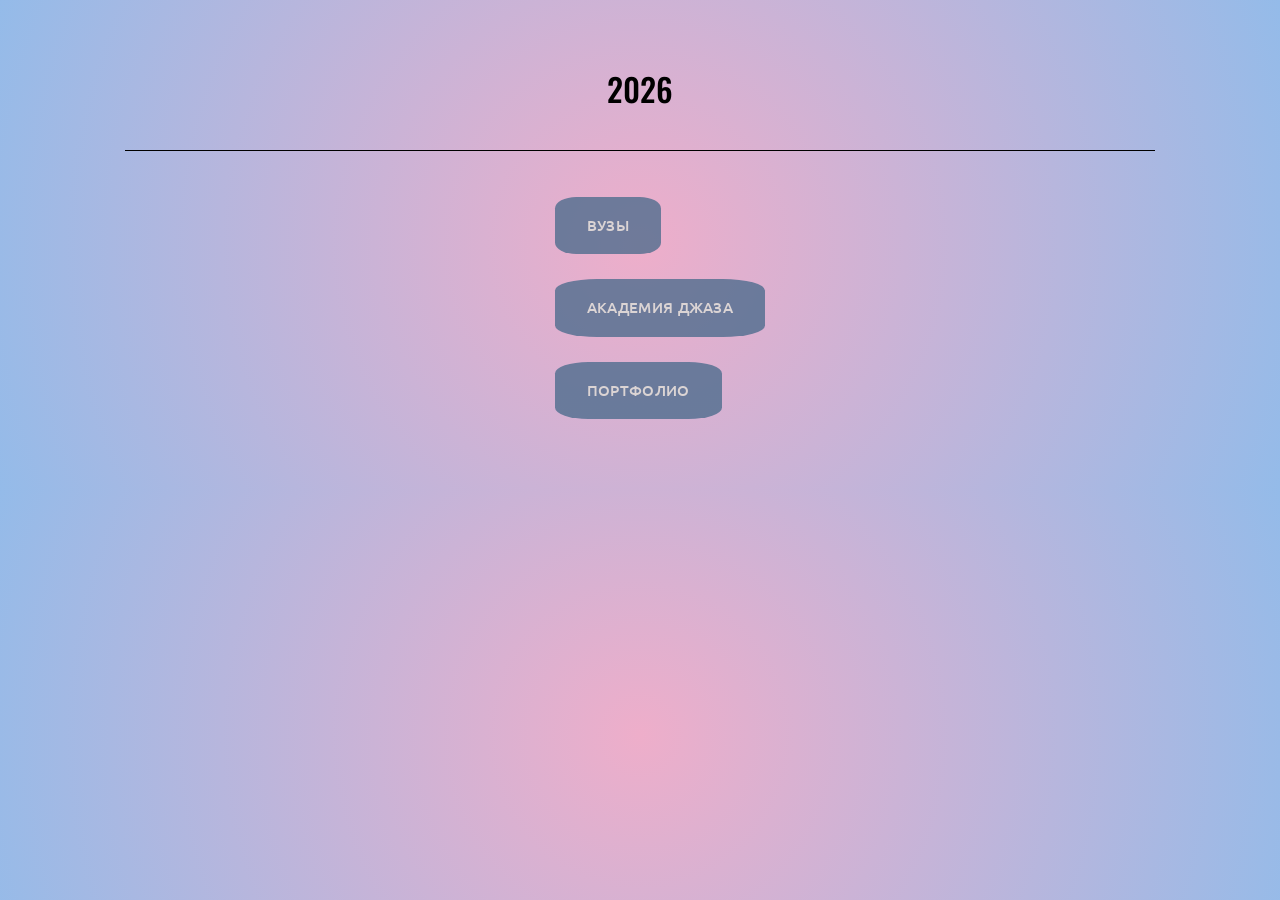
<file: index.html>
<!doctype html>
<html lang="ru">
  <head>
    <meta charset="UTF-8" />
    <meta name="viewport" content="width=device-width, initial-scale=1.0" />
    <title>Планы</title>
    <link rel="stylesheet" href="./css/normalize.css" />
    <link rel="stylesheet" href="./css/fonts.css" />
    <link rel="stylesheet" href="./css/index.css" />
  </head>
  <body>
    <header class="header">
      <div id="header" class="container header-container">
        <h1 class="l">2026</h1>
      </div>
    </header>
    <div class="container container-2">
      <ul>
        <li class="li">
          <a class="a" href="./поступление 2026/index.html">Вузы</a>
        </li>
        <li class="li">
          <a class="a" href="./Акадмия Джаза/index.html">Академия Джаза</a>
        </li>
        <li class="li">
          <a href="./Портфолио/index.html" class="a">Портфолио</a>
        </li>
      </ul>
    </div>
  </body>
</html>
</file>
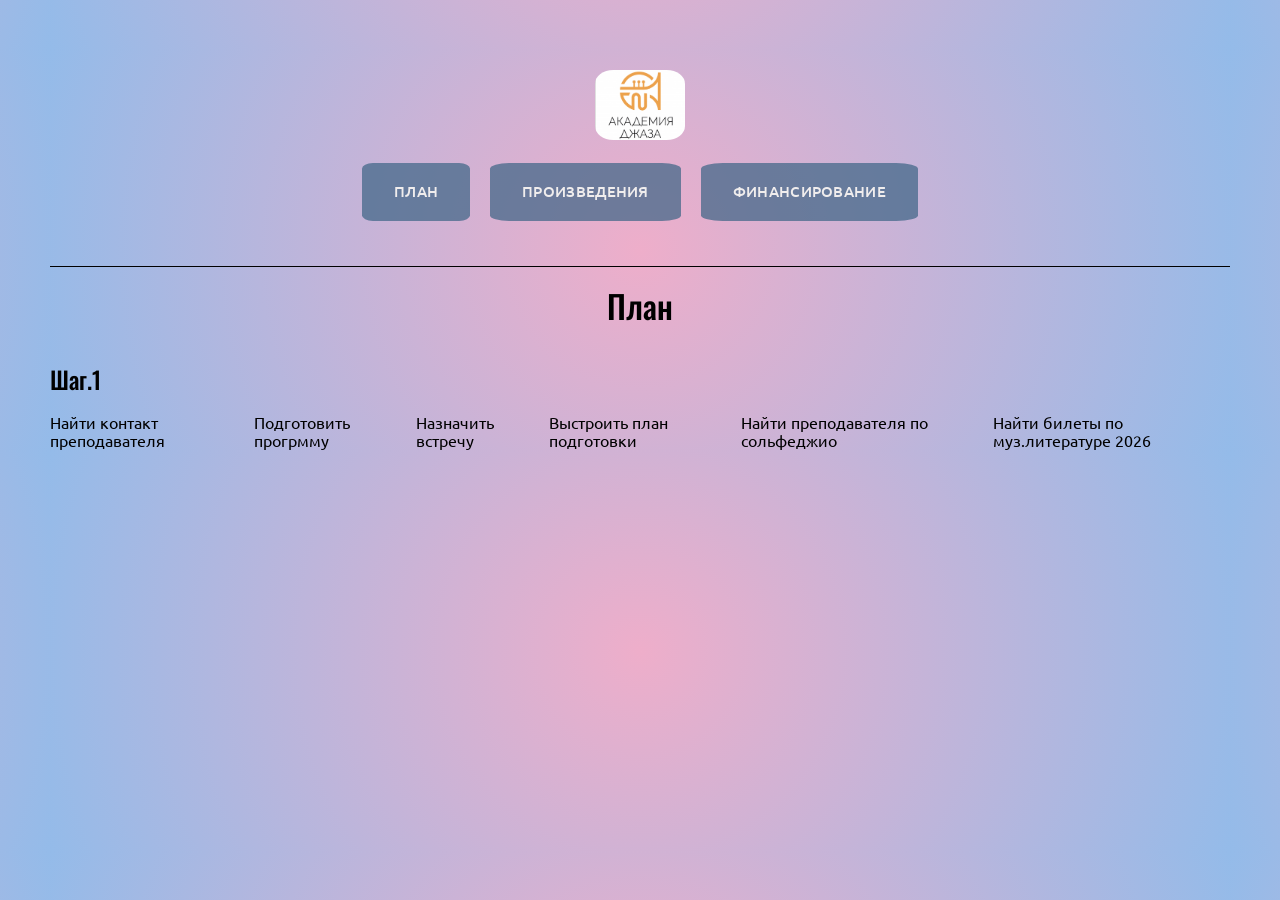
<file: Акадмия Джаза/index.html>
<!doctype html>
<html lang="ru">
  <head>
    <meta charset="UTF-8" />
    <meta name="viewport" content="width=device-width, initial-scale=1.0" />
    <title>AJ</title>
    <link rel="stylesheet" href="../css/fonts.css" />
    <link rel="stylesheet" href="../css/normalize.css" />
    <link rel="stylesheet" href="../css/index.css" />
    <link rel="stylesheet" href="./index.css" />
  </head>
  <body>
    <header class="header">
      <div class="container header-container">
        <a href="#">
          <img class="logo" src="./img/ajlogo.png" alt="логотип Академии" />
        </a>
        <nav class="nav">
          <ul class="nav-list">
            <li class="nav-item">
              <a class="nav-link" href="#plan">План</a>
            </li>
            <li class="nav-item">
              <a class="nav-link" href="#">Произведения</a>
            </li>
            <li class="nav-item">
              <a class="nav-link" href="#">Финансирование</a>
            </li>
          </ul>
        </nav>
      </div>
    </header>
    <section class="section">
      <h1 class="l" id="plan">План</h1>
      <div class="plan plan-1">
        <h2>Шаг.1</h2>
        <ul class="ul">
          <li class="li">Найти контакт преподавателя</li>
          <li class="li">Подготовить прогрмму</li>
          <li class="li">Назначить встречу</li>
          <li class="li">Выстроить план подготовки</li>
          <li class="li">Найти преподавателя по сольфеджио</li>
          <li class="li">Найти билеты по муз.литературе 2026</li>
        </ul>
      </div>
    </section>
  </body>
</html>
</file>
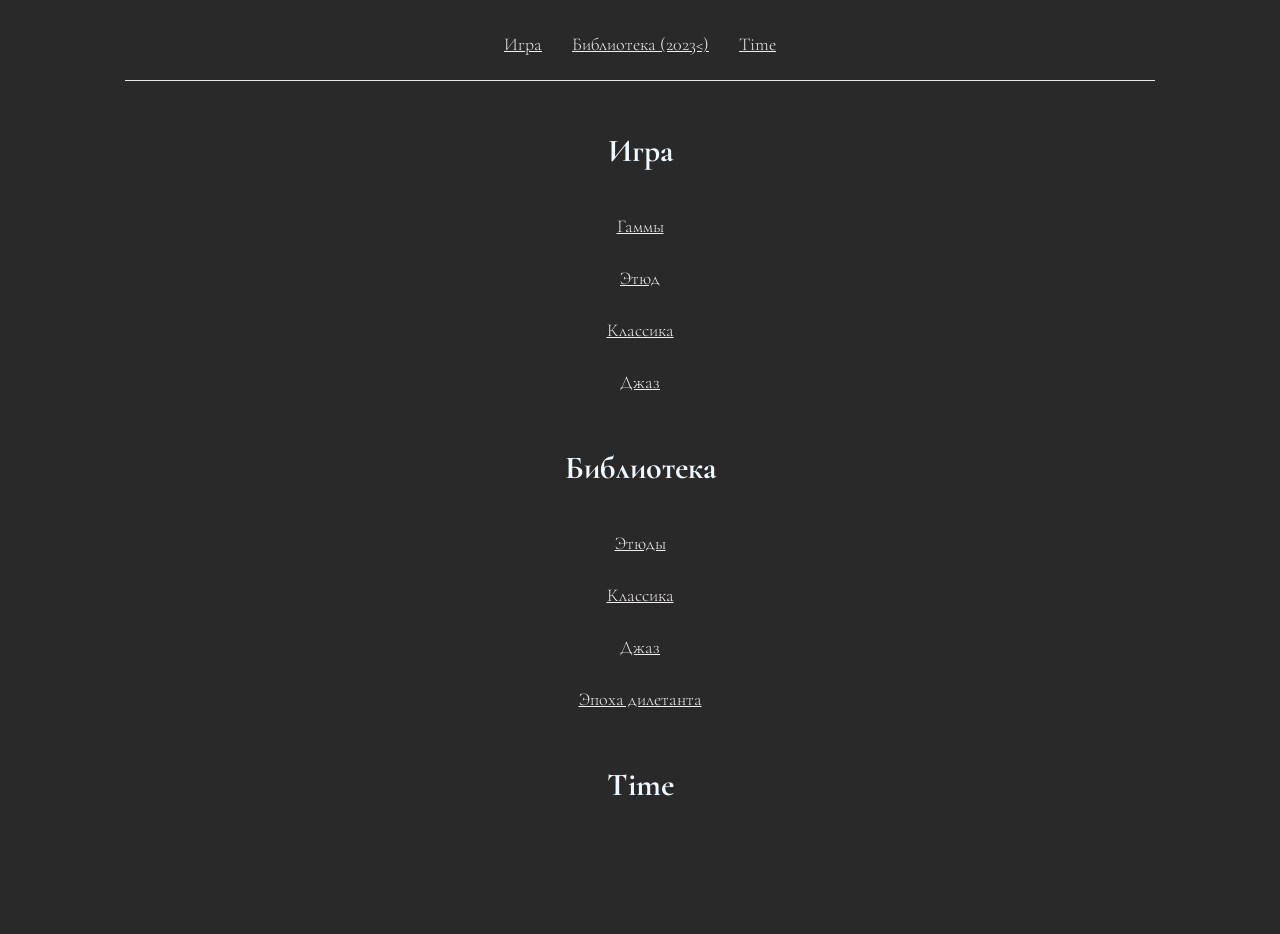
<file: Портфолио/index.html>
<!doctype html>
<html lang="ru">
  <head>
    <meta charset="UTF-8" />
    <meta name="viewport" content="width=device-width, initial-scale=1.0" />
    <title>Портфолио</title>
    <link rel="stylesheet" href="./css/index.css">
    <link rel="stylesheet" href="./css/style.css">
  </head>
  <body>
    <header class="header">
      <div class="container header-container">
        <nav class="nav">
          <ul class="nav-list">
            <li class="nav-item">
              <a class="nav-link" href="#play">Игра</a>
            </li>
            <li class="nav-item">
              <a class="nav-link" href="#bib">Библиотека (2023<)</a>
            </li>
            <li class="nav-item">
              <a class="nav-link" href="#time">Time</a>
            </li>
          </ul>
        </nav>
      </div>
    <section>
        <div class="section"><h2 id="play">Игра</h2>
        <ul class="nav-list section-list">
            <li class="nav-item"><a class="nav-link" href="./play/article_scales.html">Гаммы</a></li>
            <li class="nav-item"><a class="nav-link" href="./play/article_etude.html">Этюд</a></li>
            <li class="nav-item"><a class="nav-link" href="./play/article_classic.html">Классика</a></li>
            <li class="nav-item"><a class="nav-link" href="./play/article_jazz.html">Джаз</a></li>
        </ul>
        <div class="section"><h2 id="bib">Библиотека</h2>
        <ul class="nav-list section-list">
            <li class="nav-item"><a class="nav-link" href="./bib/bib_etudes.html">Этюды</a></li>
            <li class="nav-item"><a class="nav-link" href="./bib/bib_classic.html">Классика</a></li>
            <li class="nav-item"><a class="nav-link" href="./bib/bib_jazz.html">Джаз</a></li>
            <li class="nav-item"><a class="nav-link" href="./bib/bib_amateur.html">Эпоха дилетанта</a></li>
        </ul>
        <div class="section"><h2 id="time">Time</h2></div>
        </div>
    </section>
    <section></section>
    <section></section>
    <footer></footer>
  </body>
</html>
</file>
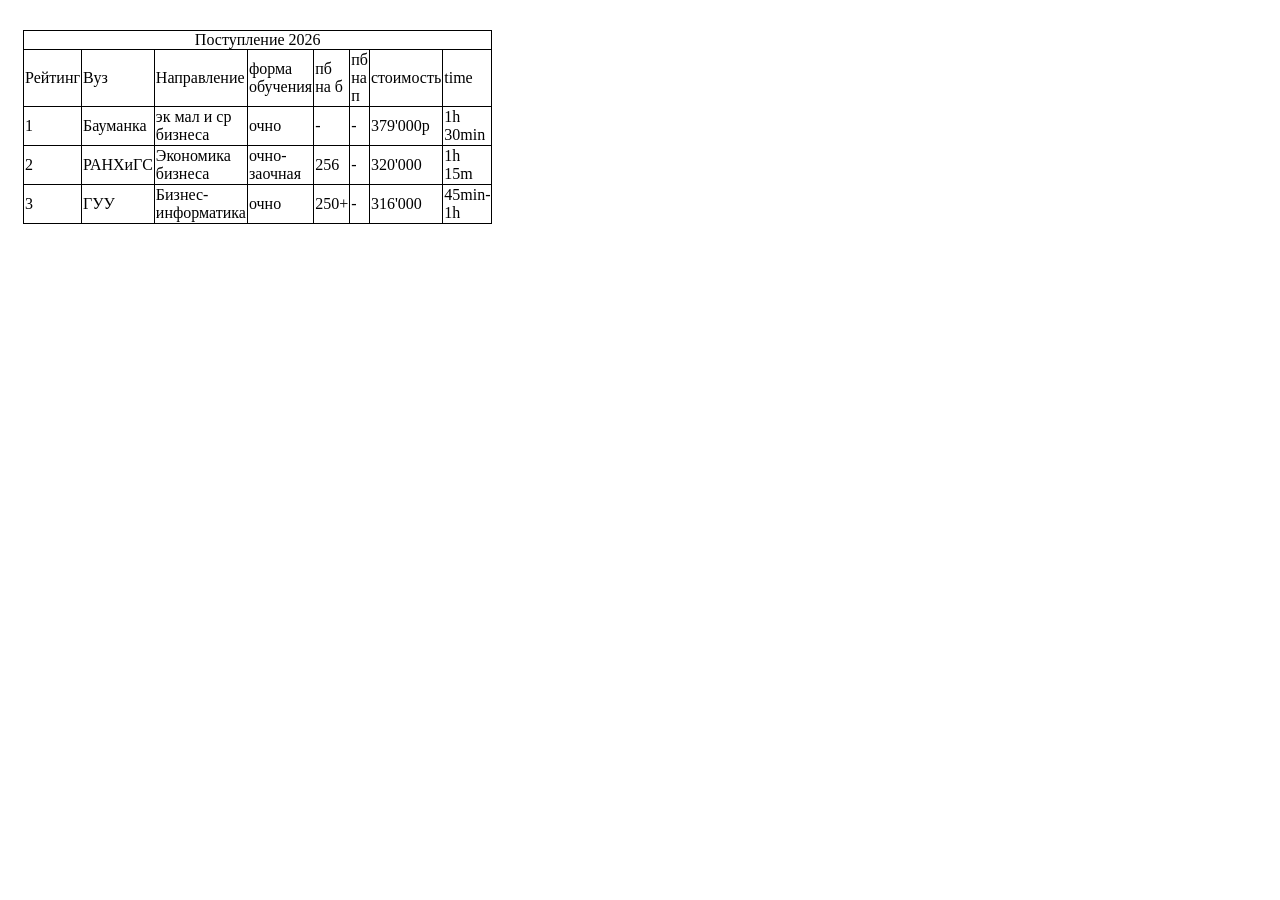
<file: поступление 2026/index.html>
<!DOCTYPE html>
<html lang="ru">
<head>
    <meta charset="UTF-8">
    <meta name="viewport" content="width=device-width, initial-scale=1.0">
    <title>Поступление 2026</title>
    <link rel="stylesheet" href="style.css">
</head>
<body>
    <table>
        <caption>Поступление 2026</caption>
        <thead>
            <td>Рейтинг</td>
            <td>Вуз</td>
            <td>Направление</td>
            <td>форма обучения</td>
            <td>пб на б</td>
            <td>пб на п</td>
            <td>стоимость</td>
            <td>time</td>
            <tbody>
                <tr>
                    <td>1</td>
                    <td>Бауманка</td>
                    <td>эк мал и ср бизнеса</td>
                    <td>очно</td>
                    <td>-</td>
                    <td>-</td>
                    <td>379'000р</td>
                    <td>1h 30min</td>
                </tr>
                <tr>
                    <td>2</td>
                    <td>РАНХиГС</td>
                    <td>Экономика бизнеса</td>
                    <td>очно-заочная</td>
                    <td>256</td>
                    <td>-</td>
                    <td>320'000</td>
                    <td>1h 15m</td>
                </tr>
                <tr>
                    <td>3</td>
                    <td>ГУУ</td>
                    <td>Бизнес-информатика</td>
                    <td>очно</td>
                    <td>250+</td>
                    <td>-</td>
                    <td>316'000</td>
                    <td>45min-1h</td>
                </tr>
            </tbody>
        </thead>
    </table>
</body>
</html>
</file>
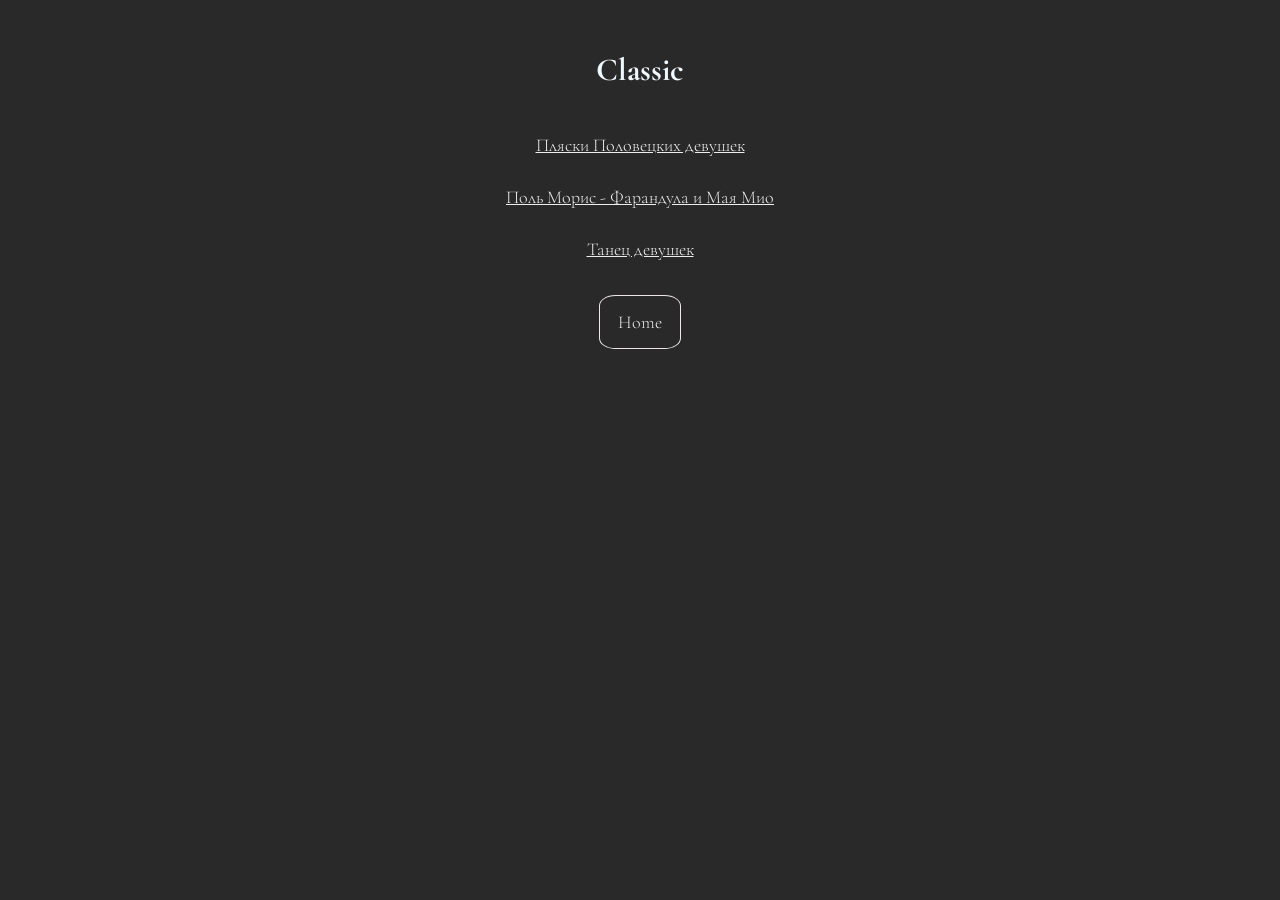
<file: Портфолио/bib/bib_classic.html>
<!doctype html>
<html lang="ru">
  <head>
    <meta charset="UTF-8" />
    <meta name="viewport" content="width=device-width, initial-scale=1.0" />
    <title>b_classic</title>
    <link rel="stylesheet" href="../css/index.css" />
    <link rel="stylesheet" href="../css/style.css" />
    <link rel="stylesheet" href="../css/bib.css" />
  </head>
  <body>
    <section>
      <div class="section">
        <h2>Classic</h2>
        <ul class="nav-list section-list">
          <li class="nav-item">
            <a
              class="nav-link"
              href="https://www.youtube.com/watch?v=kEgrWbELVyw"
              >Пляски Половецких девушек</a
            >
          </li>
          <li class="nav-item">
            <a
              class="nav-link"
              href="https://www.youtube.com/watch?v=6K0I7VUDHLM"
              >Поль Морис - Фарандула и Мая Мио</a
            >
          </li>
          <li class="nav-item">
            <a
              class="nav-link"
              href="https://www.youtube.com/watch?v=NgbX_9-9LFw"
              >Танец девушек</a
            >
          </li>
        </ul>
      </div>
    </section>

    <footer>
      <div class="button">
        <a class="nav-link but" href="../index.html">Home</a>
      </div>
    </footer>
  </body>
</html>
</file>
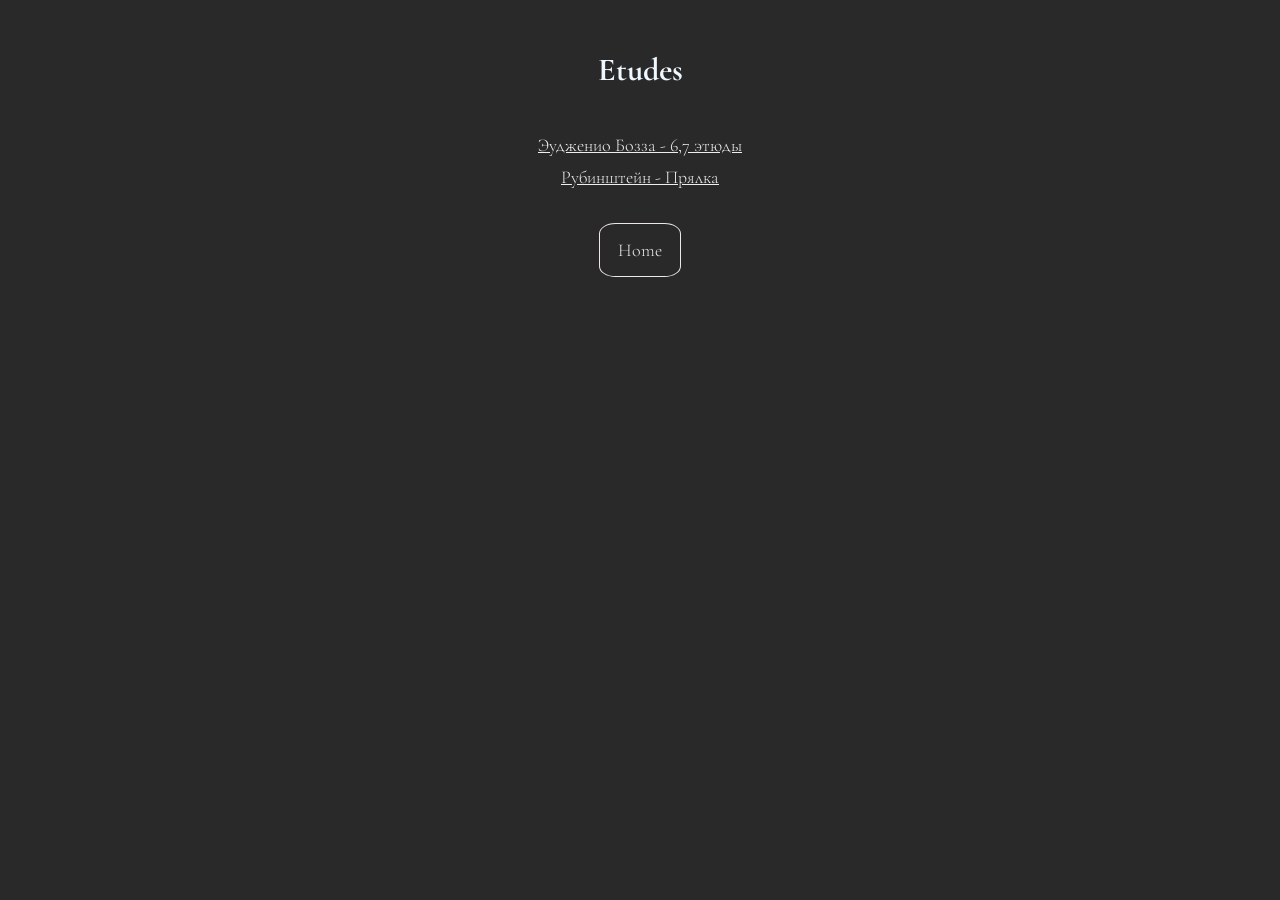
<file: Портфолио/bib/bib_etudes.html>
<!doctype html>
<html lang="ru">
  <head>
    <meta charset="UTF-8" />
    <meta name="viewport" content="width=device-width, initial-scale=1.0" />
    <title>b_etudes</title>
    <link rel="stylesheet" href="../css/index.css" />
    <link rel="stylesheet" href="../css/style.css" />
    <link rel="stylesheet" href="../css/bib.css" />
  </head>
  <body>
    <section>
      <div class="section">
        <h2>Etudes</h2>
        <li class="nav-item">
          <a class="nav-link" href="https://www.youtube.com/watch?v=PMSwpoDi7rs"
            >Эудженио Бозза - 6,7 этюды</a
          >
        </li>
        <li class="nav-item">
          <a class="nav-link" href="https://www.youtube.com/watch?v=n4MoteTTuEY"
            >Рубинштейн - Прялка</a
          >
        </li>
      </div>
    </section>
    <footer>
      <div class="button">
        <a class="nav-link but" href="../index.html">Home</a>
      </div>
    </footer>
  </body>
</html>
</file>
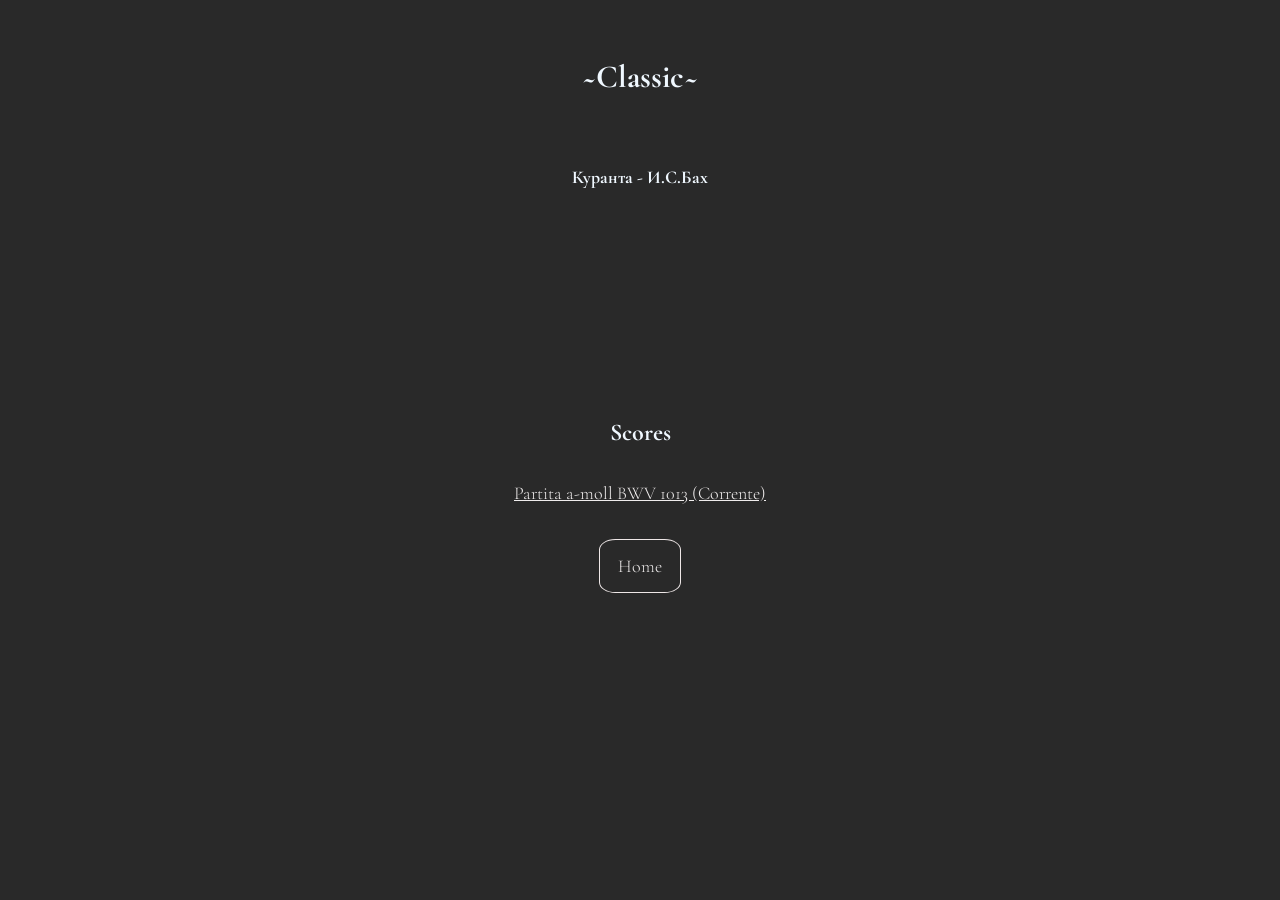
<file: Портфолио/play/article_classic.html>
<!doctype html>
<html lang="ru">
  <head>
    <meta charset="UTF-8" />
    <meta name="viewport" content="width=device-width, initial-scale=1.0" />
    <title>Classic</title>
    <link rel="stylesheet" href="../css/index.css" />
    <link rel="stylesheet" href="../css/style.css" />
    <link rel="stylesheet" href="../css/article_play.css" />
  </head>
  <body>
    <section>
      <div class="section">
        <h1>~Classic~</h1>
        <h2>Куранта - И.С.Бах</h2>
        <video src="#">lisa</video>
        <h3>Scores</h3>
        <a
          class="nav-link"
          href="../file/Partita a-moll BWV 1013 (Corrente).pdf"
          >Partita a-moll BWV 1013 (Corrente)</a
        >
      </div>
    </section>
    <footer>
      <div class="button">
        <a class="nav-link but" href="../index.html">Home</a>
      </div>
    </footer>
  </body>
</html>
</file>
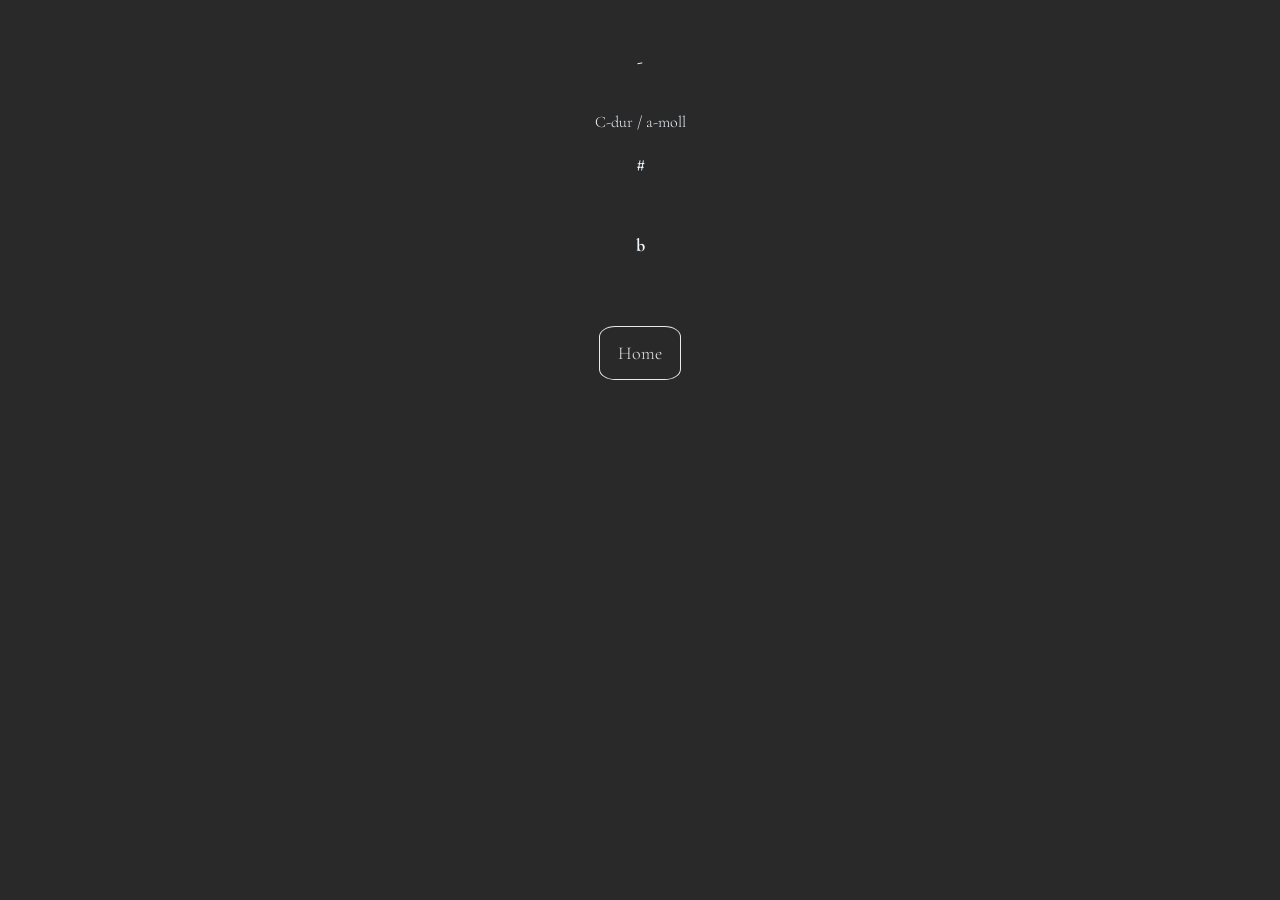
<file: Портфолио/play/article_scales.html>
<!doctype html>
<html lang="ru">
  <head>
    <meta charset="UTF-8" />
    <meta name="viewport" content="width=device-width, initial-scale=1.0" />
    <title>Гаммы</title>
    <link rel="stylesheet" href="../css/index.css" />
    <link rel="stylesheet" href="../css/style.css" />
    <link rel="stylesheet" href="../css/article_play.css" />
  </head>
  <body>
    <section>
      <div class="section">
        <h2>-</h2>
        <ul class="nav-list">
          <li class="nav-item">
            C-dur / a-moll
            <audio src="" class="nav-link"></audio>
          </li>
        </ul>
        <h2>#</h2>
        <ul class="nav-list">
          <li class="nav-item">
            <audio src="" class="nav-link"></audio>
          </li>
          <li class="nav-item">
            <audio src="" class="nav-link"></audio>
          </li>
          <li class="nav-item">
            <audio src="" class="nav-link"></audio>
          </li>
        </ul>
        <h2>b</h2>
        <ul class="nav-list">
          <li class="nav-item">
            <audio src="" class="nav-link"></audio>
          </li>
          <li class="nav-item">
            <audio src="" class="nav-link"></audio>
          </li>
          <li class="nav-item">
            <audio src="" class="nav-link"></audio>
          </li>
        </ul>
      </div>
    </section>
    <footer>
      <div class="button">
        <a class="nav-link but" href="../index.html">Home</a>
      </div>
    </footer>
  </body>
</html>
</file>
<file: css/fonts.css>
@font-face {
  font-family: "Ubuntu";
  src:
    local("Ubuntu"),
    url("../fonts/UbuntuLight.woff2") format("woff2");
  font-weight: 300;
  font-style: normal;
  font-display: swap;
}

@font-face {
  font-family: "Ubuntu";
  src:
    local("Ubuntu"),
    url("../fonts/UbuntuRegular.woff2") format("woff2");
  font-weight: 400;
  font-style: normal;
  font-display: swap;
}

@font-face {
  font-family: "Ubuntu";
  src:
    local("Ubuntu"),
    url("../fonts/UbuntuMedium.woff2") format("woff2");
  font-weight: 500;
  font-style: normal;
  font-display: swap;
}

@font-face {
  font-family: "Oswald";
  src:
    local("Oswald"),
    url("../fonts/OswaldMedium.woff2") format("woff2");
  font-weight: 500;
  font-style: normal;
  font-display: swap;
}

@font-face {
  font-family: "Oswald";
  src:
    local("Oswald"),
    url("../fonts/OswaldSemiBold.woff2") format("woff2");
  font-weight: 600;
  font-style: normal;
  font-display: swap;
}
</file>
<file: css/index.css>
html {
  font-family: Ubuntu, sans-serif;
  font-weight: 400;
  background: #eeaeca;
  background: radial-gradient(
    circle,
    rgba(238, 174, 202, 1) 0%,
    rgba(148, 187, 233, 1) 100%
  );
}

h1,
h2 {
  font-family: Oswald, sans-serif;
  font-weight: 400;
}

.l {
  font-size: 32px;
}

.container {
  display: flex;
  align-items: center;
  justify-content: center;
  flex-direction: column;
  max-width: 1000px;
  padding: 0 15px;
  margin: 30px auto;
}

.container .a {
  display: inline-block;
  margin-bottom: 25px;
  padding: 19px 32px;
  font-weight: 500;
  font-size: 15px;
  line-height: 130%;
  letter-spacing: 0.02em;
  text-transform: uppercase;
  text-align: center;
  color: #dbd4d4;
  background-color: #406688b9;
  border-radius: 20%;
  text-decoration: none;
}

.a {
  transition: 0.5s;
}

.a:hover {
  background-color: #2d4255b9;
}

ul {
  list-style-type: none;
}

#header {
  display: flex;
  align-items: center;
  justify-content: center;
  flex-wrap: wrap;
  gap: 20px;
  padding-top: 20px;
  padding-bottom: 20px;
  border-bottom: 1px solid #000000;
}
</file>
<file: Акадмия Джаза/index.css>
html {
  font-family: Ubuntu, sans-serif;
  border-color: rgb(188, 205, 219);
  margin: 50px;
}

body * {
  box-sizing: border-box;
  color: rgb(0, 0, 0);
}

section {
  display: flex;
  justify-content: center;
  flex-direction: column;
}

ul {
  margin: 0;
  padding: 0;
  list-style: none;
  display: flex;
  gap: 20px;
}

.l {
  font-family: Oswald;
  display: flex;
  justify-content: center;
  align-items: center;
}

.container {
  max-width: 1320px;
  padding: 0 15px;
  margin: 0 auto;
}

.header-container {
  display: flex;
  align-items: center;
  justify-content: space-between;
  flex-wrap: wrap;
  gap: 20px;
  padding-top: 20px;
  padding-bottom: 20px;
  border-bottom: 1px solid #000000;
}

.logo {
  width: 70px;
  height: 70px;
  border-radius: 20%;
  width: 100%;
}

.nav {
  display: flex;
  gap: 25px;
}

.nav-link {
  text-decoration: none;
  display: inline-block;
  margin-bottom: 25px;
  padding: 19px 32px;
  font-weight: 500;
  font-size: 15px;
  line-height: 130%;
  letter-spacing: 0.02em;
  text-transform: uppercase;
  text-align: center;
  color: #f0eded;
  background-color: #406688b9;
  transition: 0.5s;
  border-radius: 10%;
}

.nav-link:hover {
  background-color: #2d4255b9;
}
</file>
<file: Портфолио/css/index.css>
html {
  background-color: #292929;
  color: aliceblue;
}

ul {
  margin: 0;
  padding: 0;
  list-style: none;
  display: flex;
  gap: 20px;
}

.nav-item {
  display: flex;
  justify-content: center;
  align-items: center;
}

.nav-link {
  display: inline-block;
  color: #f0eded;
  transition: 0.5s;
  border-radius: 10%;
  padding: 5px;
  font-size: large;
}

.nav-link:hover {
  background-color: #2d4255b9;
}

.container {
  flex-direction: column;
  max-width: 1000px;
  padding: 0 15px;
  margin: 0 auto;
}

.header-container {
  font-weight: 500;
  font-size: larger;
  display: flex;
  align-items: center;
  justify-content: center;
  flex-wrap: wrap;
  gap: 20px;
  padding-top: 20px;
  padding-bottom: 20px;
  border-bottom: 1px solid #ebe8e8;
}

.section {
  display: flex;
  align-items: center;
  justify-content: center;
  flex-direction: column;
  max-width: 1000px;
  padding: 0 15px;
  margin: 30px auto;
}

.section-list {
  display: flex;
  justify-content: center;
  align-items: center;
  flex-direction: column;
}

.button {
  text-decoration: none;
  display: flex;
  align-items: center;
  justify-content: center;
  flex-direction: column;
  margin: 0 auto;
  max-width: 60px;
  padding: 10px;
  border: 1px solid #eee7e7;
  transition: 0.7s;
  border-radius: 20%;
}

.button:hover {
  background-color: #95aabdb9;
}

h2 {
  font-size: xx-large;
  margin: 20px;
  padding-bottom: 20px;
}

h3 {
  font-size: x-large;
  padding-bottom: 30px;
  margin: 0;
}

video {
  margin-bottom: 40px;
}

@media (width <= 576px) {
  .section {
    padding: 0;
    max-width: 350px;
  }

  video {
    padding: 0 30px;
    width: 300px;
  }

  h1 {
    font-size: xx-large;
  }

  h2 {
    font-size: x-large;
    margin: 0;
    padding-bottom: 20px;
  }

  h3 {
    font-size: large;
    padding-bottom: 0;
    margin: 0;
  }
}

.but {
  text-decoration: none;
  color: #ebe8e8;
}
</file>
<file: Портфолио/css/style.css>
@font-face {
  font-family: CormorantGaramond;
  src: url("../fonts/CormorantGaramond-Light.ttf");
  font-weight: 500;
  font-style: normal;
  font-display: swap;
}

@font-face {
  font-family: CormorantGaramond;
  src: url("../fonts/CormorantGaramond-Bold.ttf");
  font-weight: 700;
  font-size: medium;
  font-style: normal;
  font-display: swap;
}

@font-face {
  font-family: CormorantGaramond;
  src: url("../fonts/CormorantGaramond-Bold.ttf");
  font-weight: 800;
  font-size: large;
  font-style: normal;
  font-display: swap;
}

html {
  font-family: CormorantGaramond;
}
</file>
<file: поступление 2026/style.css>
table {
  width: 400px;
  margin: 30px 15px;
  border-spacing: 0;
  border-collapse: collapse;
}

caption {
  border: 1px solid #000;
  border-collapse: collapse;
  border-spacing: 0;
  border-bottom: none;
}

td {
  border: 1px solid black;
}
</file>
<file: Портфолио/css/bib.css>
h1 {
  font-size: xxx-large;
}

h2 {
  font-size: xx-large;
}

video {
  margin-bottom: 40px;
}

@media (width <= 576px) {
  .section {
    padding: 0;
    max-width: 350px;
  }

  video {
    padding: 0 30px;
    width: 300px;
  }

  h1 {
    font-size: xx-large;
    margin-bottom: 0;
  }

  h2 {
    font-size: xx-large;
    margin: 0;
    padding-bottom: 20px;
  }

  h3 {
    font-size: large;
    padding-bottom: 0;
    margin: 0;
  }
}
</file>
<file: Портфолио/css/article_play.css>
h1 {
  margin-bottom: 50px;
  font-size: xx-large;
}

h2 {
  font-size: large;
}

video {
  margin-bottom: 40px;
}
</file>
